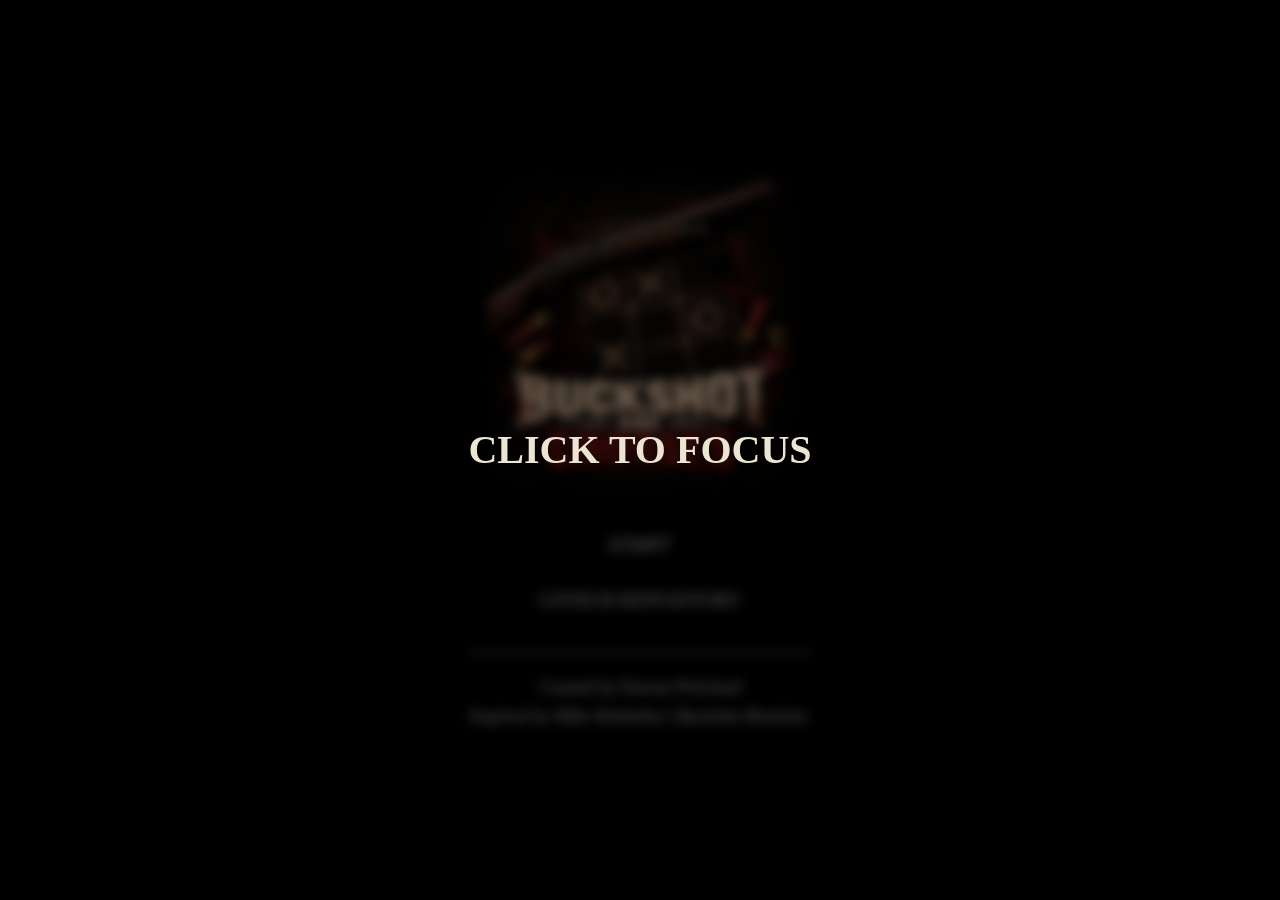
<file: index.html>
<!doctype html>
<html lang="en">
  <head>
    <meta charset="UTF-8" />
    <meta name="viewport" content="width=device-width, initial-scale=1.0" />
    <title>Buckshot and Crosses</title>

    <link rel="stylesheet" href="styles/main.css" />
  </head>
  <body class="hud-hidden player-controls-disabled">
    <!-- Base layer: Game Grid -->
    <div id="base-panel" class="viewport-layer base-layer">
      <div id="game-container">
        <div id="table-backdrop" aria-hidden="true"></div>
        <div id="grid">
          <div class="grid-item"></div>
          <div class="grid-item"></div>
          <div class="grid-item"></div>
          <div class="grid-item"></div>
          <div class="grid-item"></div>
          <div class="grid-item"></div>
          <div class="grid-item"></div>
          <div class="grid-item"></div>
          <div class="grid-item"></div>
        </div>
      </div>
    </div>

    <!-- Notifications layer -->
    <div class="viewport-layer notifications-layer">
      <div id="shell-container">
        <div id="shell-loader"></div>
      </div>

      <div id="health-container"></div>
    </div>

    <!-- HUD layer -->
    <div class="viewport-layer hud-layer">
      <div id="shotgun-container">
        <img src="assets/shotgun.png" alt="Shotgun" id="shotgun-image" />
        <div id="shotgun-warning">Point of no return</div>
      </div>

      <div id="inventory">
        <div id="item-slot-1" class="item-slot"></div>
        <div id="item-slot-2" class="item-slot"></div>
      </div>
    </div>

    <!-- Dealer Layer -->
    <div class="viewport-layer dealer-layer">
      <div id="dealer-text"></div>

      <div id="dealer-container">
        <img src="assets/dealer.png" alt="Dealer" id="dealer-image" />
      </div>

      <div id="waiver">
        <img src="assets/waiver.png" alt="Waiver" id="waiver-image" />
      </div>

      <button id="briefcase" type="button" disabled>
        <img
          src="assets/briefcase/briefcase-closed.png"
          alt="Open briefcase"
          id="briefcase-image"
        />
      </button>
    </div>

    <!-- Home Layer -->
    <div class="viewport-layer home-layer">
      <div class="home-content">
        <img
          src="assets/branding/buckshot-and-crosses-logo.png"
          alt="Buckshot and Crosses Logo"
          class="home-logo"
        />

        <nav class="home-menu">
          <button id="start-button" class="menu-item">Start</button>
          <a
            href="https://github.com/TotalDwarf03/buckshot-and-crosses"
            target="_blank"
            class="menu-item"
            >GitHub Repository</a
          >
        </nav>
        <p class="focus-prompt">Click to focus</p>

        <div class="home-footer">
          <p class="home-credit">Created by Kieran Pritchard</p>
          <p class="home-inspiration">
            Inspired by Mike Klubnika's Buckshot Roulette.
          </p>
        </div>
      </div>
    </div>

    <div id="end-screen">
      <h1 id="status-text"></h1>
      <button id="restart-button" class="menu-item" type="button">
        Restart
      </button>
    </div>

    <img src="assets/crosshair.png" alt="Crosshair" id="crosshair" hidden />
    <div id="aiming-help">
      Press SPACE to pump shell<br />Press ESC to cancel aiming
    </div>

    <div id="vignette" hidden></div>

    <!-- Scripts loaded at the end of the body to avoid blocking rendering / timing issues -->
    <script src="scripts/audio.js"></script>
    <script src="scripts/state.js"></script>
    <script src="scripts/utils.js"></script>
    <script src="scripts/render.js"></script>
    <script src="scripts/gameplay.js"></script>
    <script src="scripts/shotgun.js"></script>
    <script src="scripts/dealer.js"></script>
    <script src="scripts/dialogue.js"></script>
    <script src="components/inventoryItemBase.js"></script>
    <script src="components/cigarettePack.js"></script>
    <script src="components/expiredVodka.js"></script>
    <script src="components/flashlight.js"></script>
    <script src="components/jammer.js"></script>
    <script src="components/strangeContraption.js"></script>
    <script src="scripts/main.js"></script>
  </body>
</html>
</file>
<file: styles/main.css>
/* Shared Tokens */

:root {
  --color-background: #000;
  --color-ui: rgba(255, 255, 255, 0.63);
  --color-ui-strong: rgba(245, 238, 220, 0.96);
  --color-panel: rgba(0, 0, 0, 0.5);
  --color-vignette: rgba(0, 0, 0, 0.8);
  --size-health-point: 5rem;
  --size-inventory-slot: 5rem;
  --max-health: 3;
}

html,
body {
  margin: 0;
  padding: 0;
  width: 100%;
  height: 100%;
  background: var(--color-background);
  overflow: hidden;
  box-sizing: border-box;
}

/* UI Layers */

.viewport-layer {
  position: fixed;
  display: flex;
  inset: 0;
  pointer-events: none;
}

.base-layer {
  align-items: center;
  justify-content: center;
  z-index: 10;
  pointer-events: auto;
}

.notifications-layer {
  align-items: flex-start;
  justify-content: flex-start;
  z-index: 20;
}

.hud-layer {
  align-items: flex-end;
  justify-content: flex-end;
  z-index: 30;
}

.dealer-layer {
  align-items: center;
  justify-content: center;
  z-index: 40;
  pointer-events: none;
}

.home-layer {
  align-items: center;
  justify-content: center;
  z-index: 50;
  pointer-events: auto;
  background-color: black;
  opacity: 1;
  transition: opacity 0.5s ease-out;
}

/* End Screen Styling */

#end-screen {
  position: fixed;
  inset: 0;
  z-index: 60;
  display: flex;
  flex-direction: column;
  align-items: center;
  justify-content: center;
  gap: 1rem;
  background: var(--color-background);
  opacity: 0;
  visibility: hidden;
  pointer-events: none;
  transition:
    opacity 1s ease,
    visibility 0s 1s;
}

#status-text {
  max-width: min(90vw, 40rem);
  margin: 0;
  padding: 0.5rem 1rem;
  color: var(--color-ui);
  font-size: 1.25rem;
  font-weight: normal;
  text-align: center;
  text-transform: uppercase;
}

#end-screen.is-visible {
  opacity: 1;
  visibility: visible;
  pointer-events: auto;
  transition:
    opacity 1s ease,
    visibility 0s;
}

/* Shell Styling */

#shell-container {
  display: flex;
  flex-direction: column;
  justify-content: flex-end;
  width: min(18rem, 22%);
  height: 80%;
  padding: 1rem 1.5rem 1rem 0;
  overflow: hidden;
  pointer-events: auto;
  transition:
    opacity 0.28s ease,
    transform 0.28s ease;
}

#shell-loader {
  width: 100%;
  height: 100%;
  display: flex;
  flex-direction: column;
  gap: 0.75rem;
  justify-content: flex-end;
  overflow: hidden;
}

#shell-loader.is-chambering {
  animation: shell-tray-rattle 0.11s linear 4;
}

.shell-image {
  width: 100%;
  height: auto;
  max-height: 12%;
  object-fit: contain;
  opacity: 0;
  transform: translate3d(var(--shell-drop-x, 0), -24rem, 0)
    rotate(var(--shell-drop-rotate, 0deg));
  transform-origin: center center;
}

.shell-image.is-visible {
  animation: shell-drop-in 0.7s cubic-bezier(0.12, 0.82, 0.2, 1) forwards;
}

.shell-image.is-loading {
  animation: shell-load-out 0.34s cubic-bezier(0.24, 0.88, 0.34, 1) forwards;
}

/* Health Styling */
#health-container {
  position: fixed;
  left: 1rem;
  bottom: 1rem;
  display: flex;
  align-items: center;
  gap: 0.5rem;
  z-index: 21;
  pointer-events: auto;
  width: calc(
    (var(--size-health-point) * var(--max-health)) +
      (0.5rem * (var(--max-health) - 1))
  );
  border: 2px solid var(--color-ui);
  transition:
    opacity 0.28s ease,
    transform 0.28s ease;
}

.health-point {
  width: var(--size-health-point);
  height: var(--size-health-point);
}

/* Game Board Styling */

#game-container {
  position: relative;
  width: min(92%, 64rem);
  aspect-ratio: 3 / 2;
  transform-origin: center;
}

#table-backdrop {
  position: absolute;
  inset: 0;
  background-image: url("../assets/backdrops/table-0-win.png");
  background-repeat: no-repeat;
  background-position: center;
  background-size: 100% 100%;
  pointer-events: none;
}

#grid {
  position: absolute;
  left: 31.15%;
  top: 24.65%;
  width: 38.55%;
  height: 47.55%;
  display: grid;
  grid-template-columns: repeat(3, 1fr);
  grid-template-rows: repeat(3, 1fr);
  gap: 0;
}

.grid-item {
  background: transparent;
  color: var(--color-ui-strong);
  display: flex;
  align-items: center;
  justify-content: center;
  font-size: 1.75rem;
  text-shadow: 0 0 0.5rem rgba(0, 0, 0, 0.8);
  overflow: hidden;
}

.cell-mark {
  width: 72%;
  height: 72%;
  object-fit: contain;
  pointer-events: none;
  user-select: none;
}

/* Shotgun Styling */

#shotgun-container {
  display: flex;
  flex-direction: column;
  align-items: center;
  justify-content: center;
  width: min(20rem, 24%);
  height: 100%;
  padding: 1rem 1.5rem 1.5rem 0;
  pointer-events: auto;
  transition:
    opacity 0.28s ease,
    transform 0.28s ease;
}

#shotgun-image {
  display: block;
  width: auto;
  height: auto;
  max-width: 70%;
  max-height: 70%;
  cursor: pointer;
  transform-origin: bottom center;
  transition: transform 0.2s ease;
}

#shotgun-image:hover {
  transform: scale(1.1);
}

body.player-controls-disabled #shotgun-container,
body.player-controls-disabled #inventory {
  pointer-events: none;
}

body.player-controls-disabled #shotgun-image,
body.player-controls-disabled .item-slot {
  cursor: not-allowed;
  filter: grayscale(1);
  opacity: 0.45;
}

body.player-controls-disabled #shotgun-image:hover,
body.player-controls-disabled .item-slot:hover {
  transform: none;
  animation: none;
}

#shotgun-warning {
  font-size: 0.875rem;
  color: var(--color-ui);
  text-align: center;
  opacity: 0;
  transition: opacity 0.3s ease;
  pointer-events: none;
  margin-top: 0.5rem;
}

#shotgun-image:hover + #shotgun-warning {
  opacity: 1;
}

/* Crosshair and Aiming Help Styling */

#crosshair {
  position: fixed;
  pointer-events: none;
  z-index: 1000;
}

#aiming-help {
  position: fixed;
  left: 50%;
  top: 2rem;
  transform: translateX(-50%);
  font-size: 0.875rem;
  letter-spacing: 0.08em;
  text-transform: uppercase;
  color: var(--color-ui);
  opacity: 0;
  pointer-events: none;
  z-index: 999;
  transition: opacity 0.2s ease;
  text-align: center;
}

/* Inventory Styling */
#inventory {
  position: fixed;
  right: 1rem;
  bottom: 1rem;
  display: flex;
  gap: 0.5rem;
  z-index: 31;
  pointer-events: auto;
  transition:
    opacity 0.28s ease,
    transform 0.28s ease;
}

.item-slot {
  width: var(--size-inventory-slot);
  height: var(--size-inventory-slot);
  border: 2px solid var(--color-ui);
  border-radius: 0.25rem;
  background-color: var(--color-panel);
  color: var(--color-ui-strong);
}

.item-slot:hover {
  transform: scale(1.1);
  transition: transform 0.2s ease;
}

.item-slot:hover .inventory-item {
  animation: shake 0.1s infinite;
}

.inventory-item {
  width: 100%;
  height: 100%;
  object-fit: contain;
  cursor: pointer;
}

.item-slot > * {
  display: block;
  position: relative;
  width: 100%;
  height: 100%;
}

.item-tooltip {
  position: absolute;
  right: 0;
  bottom: calc(100% + 0.75rem);
  width: max-content;
  max-width: min(15rem, calc(100vw - 2rem));
  padding: 0.6rem 0.75rem;
  border: 1px solid var(--color-ui);
  border-radius: 0.25rem;
  background: #111;
  color: var(--color-ui-strong);
  font-size: 0.875rem;
  line-height: 1.4;
  visibility: hidden;
  pointer-events: none;
  z-index: 1;
}

.item-tooltip strong {
  display: block;
  margin-bottom: 0.2rem;
}

.item-slot > *:hover .item-tooltip {
  visibility: visible;
}

/* Dealer Styling */

#dealer-text {
  position: fixed;
  top: 0.5rem;
  left: 50%;
  transform: translateX(-50%);
  font-size: 1.25rem;
  color: var(--color-ui-strong);
  text-shadow: 0 0 0.5rem rgba(0, 0, 0, 0.8);
  min-height: 1.5rem;
  display: block;
  white-space: nowrap;
  pointer-events: none;
}

#dealer-text.typing {
  animation: dealer-shake 0.1s linear infinite;
}

#dealer-text.animating {
  animation: dealer-text-fade-out 0.5s ease-out forwards;
}

#dealer-container {
  position: relative;
  width: min(92%, 64rem);
  aspect-ratio: 3 / 2;
  transition:
    opacity 0.28s ease,
    transform 0.28s ease;
  pointer-events: none;
}

/* Hide HUD elements by default */
body.hud-hidden #shell-container,
body.hud-hidden #shotgun-container,
body.hud-hidden #inventory,
body.hud-hidden #health-container {
  opacity: 0;
  pointer-events: none;
  transform: translateY(0.5rem);
}

#dealer-container.buzzing {
  animation: container-shake 0.1s linear infinite;
}

#dealer-image {
  position: absolute;
  top: 18%;
  left: 20%;
  width: min(6rem, 8%);
  height: auto;
  object-fit: contain;
  pointer-events: none;
}

/* Waiver Styling */

#waiver {
  position: fixed;
  left: 50%;
  top: 50%;
  transform: translate(-50%, calc(100vh + 3rem)) scale(0.2);
  opacity: 0;
  display: flex;
  flex-direction: column;
  align-items: center;
  z-index: 41;
  pointer-events: auto;
}

#waiver.is-visible {
  animation: waiver-expand-in 0.75s cubic-bezier(0.16, 1, 0.3, 1) forwards;
}

#waiver.is-exiting {
  animation: waiver-shrink-out 0.32s ease-in forwards;
  pointer-events: none;
}

#waiver-image {
  width: min(75%, 20rem);
  height: auto;
  object-fit: contain;
}

#waiver-image:hover {
  animation: shake 0.1s infinite;
}

@keyframes waiver-expand-in {
  0% {
    transform: translate(-50%, calc(100vh + 3rem)) scale(0.2);
    opacity: 0;
  }

  60% {
    opacity: 1;
  }

  85% {
    transform: translate(-50%, -52%) scale(1.03);
  }

  100% {
    transform: translate(-50%, -50%) scale(1);
    opacity: 1;
  }
}

@keyframes waiver-shrink-out {
  0% {
    transform: translate(-50%, -50%) scale(1);
    opacity: 1;
  }

  100% {
    transform: translate(-50%, -38%) scale(0.88);
    opacity: 0;
  }
}

/* Briefcase Styling */

#briefcase {
  position: fixed;
  left: 50%;
  top: 50%;
  z-index: 42;
  width: min(70vw, 32rem);
  padding: 0;
  border: 0;
  background: none;
  opacity: 0;
  transform: translate(-50%, calc(-50vh - 100%));
  pointer-events: none;
}

#briefcase.is-visible {
  animation: briefcase-drop-in 1.1s ease-out forwards;
}

#briefcase.is-visible:not(:disabled) {
  pointer-events: auto;
  cursor: pointer;
}

#briefcase-image {
  display: block;
  width: 100%;
  max-height: 70vh;
  object-fit: contain;
}

#briefcase:focus-visible {
  outline: 2px solid var(--color-ui-strong);
  outline-offset: 0.5rem;
}

@keyframes briefcase-drop-in {
  from {
    opacity: 0;
    transform: translate(-50%, calc(-50vh - 100%));
  }
  to {
    opacity: 1;
    transform: translate(-50%, -50%);
  }
}

@media (prefers-reduced-motion: reduce) {
  #briefcase.is-visible {
    animation: none;
    opacity: 1;
    transform: translate(-50%, -50%);
  }
}

/* State Styling */

#shell-container.aiming,
#shotgun-container.aiming,
#inventory.aiming,
#health-container.aiming,
#dealer-container.aiming {
  opacity: 0;
  pointer-events: none;
  transform: translateY(0.5rem);
}

body.aiming .notifications-layer,
body.aiming .hud-layer,
body.aiming #dealer-container,
body:has(#shotgun-image:hover) .base-layer,
body:has(#shotgun-image:hover) .notifications-layer,
body:has(#shotgun-image:hover) .hud-layer,
body:has(#shotgun-image:hover) #dealer-container {
  animation: shake 0.1s infinite;
}

body.aiming {
  cursor: none;
}

body.aiming #aiming-help {
  opacity: 1;
}

#game-container.aiming {
  animation: tunnel-vision 0.3s ease-out forwards;
}

/* Vignette effect */

#vignette {
  position: fixed;
  inset: 0;
  width: 100%;
  height: 100%;
  pointer-events: none;
  z-index: 998;
  background: radial-gradient(
    ellipse at center,
    transparent 0%,
    var(--color-vignette) 100%
  );
}

/* Animations */

/* Shake animation for aiming stress */
@keyframes shake {
  0%,
  100% {
    transform: translate(0, 0);
  }
  10% {
    transform: translate(-0.1875rem, -0.1875rem);
  }
  20% {
    transform: translate(0.1875rem, 0.125rem);
  }
  30% {
    transform: translate(-0.125rem, 0.1875rem);
  }
  40% {
    transform: translate(0.125rem, -0.125rem);
  }
  50% {
    transform: translate(-0.1875rem, 0.125rem);
  }
  60% {
    transform: translate(0.1875rem, -0.1875rem);
  }
  70% {
    transform: translate(-0.125rem, -0.125rem);
  }
  80% {
    transform: translate(0.125rem, 0.1875rem);
  }
  90% {
    transform: translate(-0.1875rem, -0.125rem);
  }
}

/* Zoom effect for tunnel vision */
@keyframes tunnel-vision {
  from {
    transform: scale(1);
  }
  to {
    transform: scale(1.3);
  }
}

/* Shell drop-in and load-out animations */
@keyframes shell-drop-in {
  0% {
    opacity: 0;
    transform: translate3d(var(--shell-drop-x, 0), -24rem, 0)
      rotate(var(--shell-drop-rotate, 0deg));
  }
  68% {
    opacity: 1;
    transform: translate3d(calc(var(--shell-drop-x, 0) * -0.18), 1rem, 0)
      rotate(calc(var(--shell-drop-rotate, 0deg) * -0.28));
  }
  84% {
    opacity: 1;
    transform: translate3d(calc(var(--shell-drop-x, 0) * 0.08), -0.2rem, 0)
      rotate(calc(var(--shell-drop-rotate, 0deg) * 0.1));
  }
  100% {
    opacity: 1;
    transform: translate3d(var(--shell-rest-x, 0), var(--shell-rest-y, 0), 0)
      rotate(var(--shell-rest-rotate, 0deg));
  }
}

@keyframes shell-load-out {
  0% {
    opacity: 1;
    transform: translate3d(var(--shell-rest-x, 0), var(--shell-rest-y, 0), 0)
      rotate(var(--shell-rest-rotate, 0deg)) scale(1);
  }
  16% {
    opacity: 1;
    transform: translate3d(
        calc(var(--shell-rest-x, 0) - 0.5rem),
        calc(var(--shell-rest-y, 0) + 0.4rem),
        0
      )
      rotate(calc(var(--shell-rest-rotate, 0deg) - 4deg)) scale(1.02);
  }
  44% {
    opacity: 1;
    transform: translate3d(
        calc(var(--shell-rest-x, 0) + (var(--shell-load-x, 8rem) * 0.52)),
        calc(var(--shell-rest-y, 0) + (var(--shell-load-y, -1.2rem) * 0.42)),
        0
      )
      rotate(
        calc(
          var(--shell-rest-rotate, 0deg) +
            (var(--shell-load-rotate, 16deg) * 0.62)
        )
      )
      scale(0.98);
  }
  75% {
    opacity: 1;
    transform: translate3d(
        calc(var(--shell-rest-x, 0) + var(--shell-load-x, 8rem)),
        calc(var(--shell-rest-y, 0) + var(--shell-load-y, -1.2rem)),
        0
      )
      rotate(
        calc(var(--shell-rest-rotate, 0deg) + var(--shell-load-rotate, 16deg))
      )
      scale(0.92);
  }
  100% {
    opacity: 0;
    transform: translate3d(
        calc(var(--shell-rest-x, 0) + var(--shell-load-x, 8rem)),
        calc(var(--shell-rest-y, 0) + var(--shell-load-y, -1.2rem)),
        0
      )
      rotate(
        calc(var(--shell-rest-rotate, 0deg) + var(--shell-load-rotate, 16deg))
      )
      scale(0.92);
  }
}

/* Shell tray rattle animation for chambering */
@keyframes shell-tray-rattle {
  0%,
  100% {
    transform: translateX(0);
  }
  25% {
    transform: translateX(-0.15rem);
  }
  75% {
    transform: translateX(0.18rem);
  }
}

/* Dealer text animations */

@keyframes dealer-shake {
  0%,
  100% {
    transform: translateX(-50%) translateY(0) rotate(0deg);
  }
  10% {
    transform: translateX(calc(-50% - 2px)) translateY(-2px) rotate(-1.2deg);
  }
  20% {
    transform: translateX(calc(-50% + 2px)) translateY(1.5px) rotate(1.1deg);
  }
  30% {
    transform: translateX(calc(-50% - 1.5px)) translateY(2px) rotate(-0.9deg);
  }
  40% {
    transform: translateX(calc(-50% + 1.5px)) translateY(-1.5px) rotate(0.8deg);
  }
  50% {
    transform: translateX(calc(-50% - 2px)) translateY(1.5px) rotate(-1deg);
  }
  60% {
    transform: translateX(calc(-50% + 2px)) translateY(-2px) rotate(1.2deg);
  }
  70% {
    transform: translateX(calc(-50% - 1.5px)) translateY(-1.5px) rotate(-0.8deg);
  }
  80% {
    transform: translateX(calc(-50% + 1.5px)) translateY(2px) rotate(0.9deg);
  }
  90% {
    transform: translateX(calc(-50% - 2px)) translateY(-1.5px) rotate(-1.1deg);
  }
}

@keyframes dealer-text-fade-out {
  0% {
    opacity: 1;
  }
  100% {
    opacity: 0;
  }
}

@keyframes container-shake {
  0%,
  100% {
    transform: translate(0, 0) rotate(0deg);
  }
  10% {
    transform: translate(-2px, -2px) rotate(-0.9deg);
  }
  20% {
    transform: translate(2px, 1.5px) rotate(0.8deg);
  }
  30% {
    transform: translate(-1.5px, 2px) rotate(-0.7deg);
  }
  40% {
    transform: translate(1.5px, -1.5px) rotate(0.6deg);
  }
  50% {
    transform: translate(-2px, 1.5px) rotate(-0.8deg);
  }
  60% {
    transform: translate(2px, -2px) rotate(0.9deg);
  }
  70% {
    transform: translate(-1.5px, -1.5px) rotate(-0.6deg);
  }
  80% {
    transform: translate(1.5px, 2px) rotate(0.7deg);
  }
  90% {
    transform: translate(-2px, -1.5px) rotate(-0.8deg);
  }
}

/* Homescreen Styling */

.home-content {
  display: flex;
  flex-direction: column;
  align-items: center;
  justify-content: center;
  gap: 2rem;
  text-align: center;
}

.home-logo {
  width: auto;
  height: auto;
  max-width: min(60vw, 28rem);
  max-height: min(50vh, 20rem);
  object-fit: contain;
}

.home-footer {
  display: flex;
  flex-direction: column;
  gap: 0.5rem;
  justify-content: center;
  align-items: center;
  padding-top: 1.5rem;
  border-top: 1px solid var(--color-ui);
}

.home-credit {
  font-size: clamp(0.875rem, 1.5vw, 1.125rem);
  color: var(--color-ui);
  margin: 0;
}

.home-inspiration {
  font-size: clamp(0.875rem, 1.5vw, 1.125rem);
  color: var(--color-ui);
  margin: 0;
  font-style: italic;
}

.home-menu {
  display: flex;
  flex-direction: column;
  gap: 1rem;
  justify-content: center;
}

.menu-item {
  background: none;
  border: none;
  color: var(--color-ui);
  font-size: 1.25rem;
  text-transform: uppercase;
  cursor: pointer;
  padding: 0.5rem 1rem;
  transition: all 0.3s ease;
  text-decoration: none;
}

.menu-item:hover {
  color: var(--color-ui-strong);
  text-shadow: 0 0 1rem rgba(245, 238, 220, 0.5);
  transform: scale(1.05);
}

.menu-item:active {
  transform: scale(0.98);
}

.focus-prompt {
  position: fixed;
  inset: 0;
  z-index: 1;
  display: grid;
  place-items: center;
  margin: 0;
  padding: 2rem;
  background: rgba(0, 0, 0, 0.42);
  -webkit-backdrop-filter: blur(6px);
  backdrop-filter: blur(6px);
  color: var(--color-ui-strong);
  font-size: 2.5rem;
  font-weight: 600;
  line-height: 1.1;
  text-transform: uppercase;
  text-align: center;
  text-shadow: 0 0 1.5rem rgba(0, 0, 0, 0.8);
}

.focus-prompt[hidden] {
  display: none;
}
</file>
